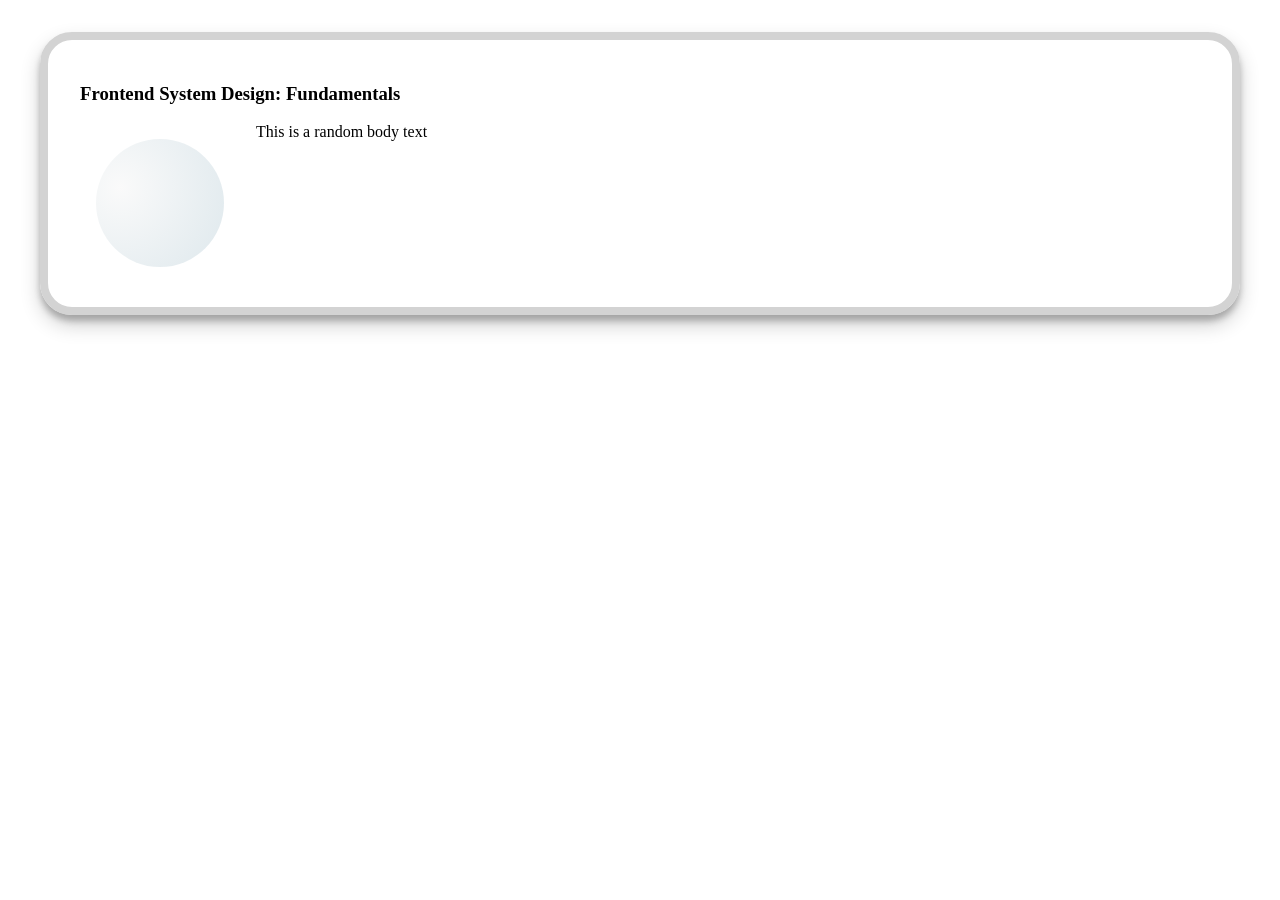
<file: courses/01_frontend-system-design/02-dom-api/exercises/1-dom-end/index.html>
<!doctype html>
<html lang="en">
  <head>
    <meta charset="UTF-8" />
    <title>Frontend System Design Fundamentals</title>
    <link rel="stylesheet" href="./index.css" />
    <template id="card_template">
      <article class="card">
        <h3 class="card__title"></h3>
        <div class="card__body">
          <div class="card__body__image"></div>
          <section class="card__body__content"></section>
        </div>
      </article>
    </template>
  </head>
  <body>
    <main id="container"></main>
  </body>
  <script>
    const container = document.getElementById("container");
    const template = document.getElementById("card_template");
    /**
     * @param {string} title
     * @param {string} body
     *
     * @return {HTMLElement
     */
    function createCardComponent(title, body) {
      // @todo - Implement function
      const card = template.content.cloneNode(true).firstElementChild;
      const headingElement = card.querySelector("h3");
      headingElement.textContent = title;
      const sectionElement = card.querySelector(".card__body__content");
      sectionElement.textContent = body;
      return card;
    }

    const component = createCardComponent(
      "Frontend System Design: Fundamentals",
      "This is a random body text",
    );

    container.appendChild(component);

    // When we are using the template and creating a clone of that template.
    // That template is not actually present in the DOM.
    // Hence any operation won't trigger a reflow.
    // Only reflow triggered here is when me appendChild finally in the container.
    // Template is also stored in memory.
  </script>
</html>
</file>
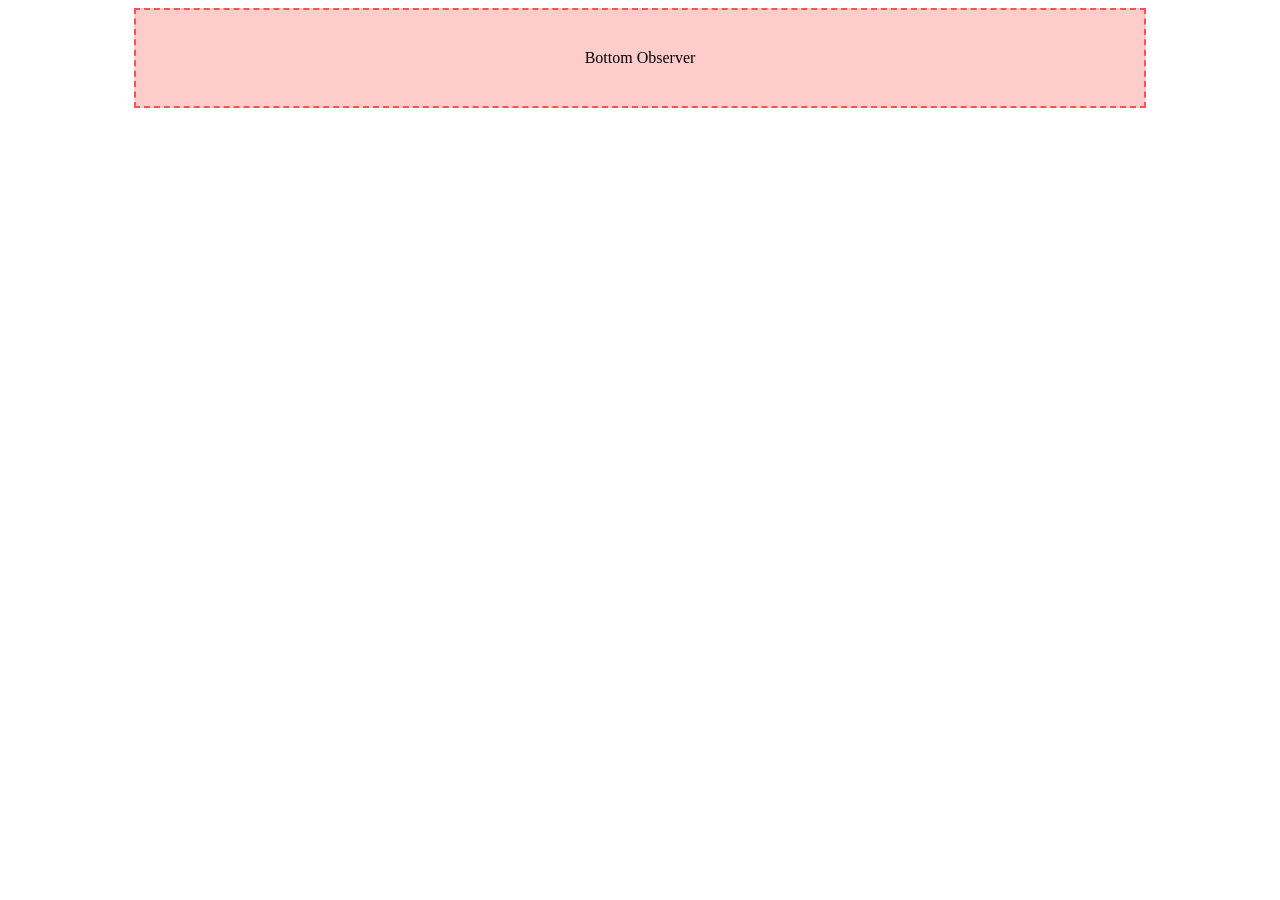
<file: courses/01_frontend-system-design/03-web-apis/exercises/01-intersection-observer-begin/index.html>
<!doctype html>
<html lang="en">
  <head>
    <meta charset="UTF-8" />
    <title>Frontend System Design Fundamentals</title>
    <link rel="stylesheet" href="../../../styles/index.css" />
    <template id="card_template">
      <article class="card">
        <h3 class="card__title"></h3>
        <div class="card__body">
          <div class="card__body__image"></div>
          <section class="card__body__content"></section>
        </div>
      </article>
    </template>
  </head>
  <body>
    <main id="container">
      <div id="list"></div>
      <div id="bottom-observer">Bottom Observer</div>
    </main>
    <script type="module">
      import { initMockDB } from "../../../utils/db.js";

      const [template, list, observerElement] = document.querySelectorAll(
        "#card_template, #list, #bottom-observer",
      );

      const db = initMockDB({
        title: "Fundamentals of Frontend System Design",
        body: "Learning to use Intersection Observer",
      });

      function createCardElement(title, body) {
        const element = template.content.cloneNode(true).firstElementChild;
        const [cardTitle, cardBody] = element.querySelectorAll(
          ".card__title, .card__body__content",
        );
        [cardTitle.textContent, cardBody.textContent] = [title, body];
        return element;
      }

      /**
       * Exercise - Intersection Observer
       * 1. Create Intersection observer instance and provide a callback to it
       * 2. In the callback use mock db - next function to get the next chunk of data
       * 3. Create a fragment where you chunk all your DOM Mutations
       * 4. Update fragment
       * 5. Append fragment to "list" container
       */
      const observer = null;
    </script>
  </body>
</html>
</file>
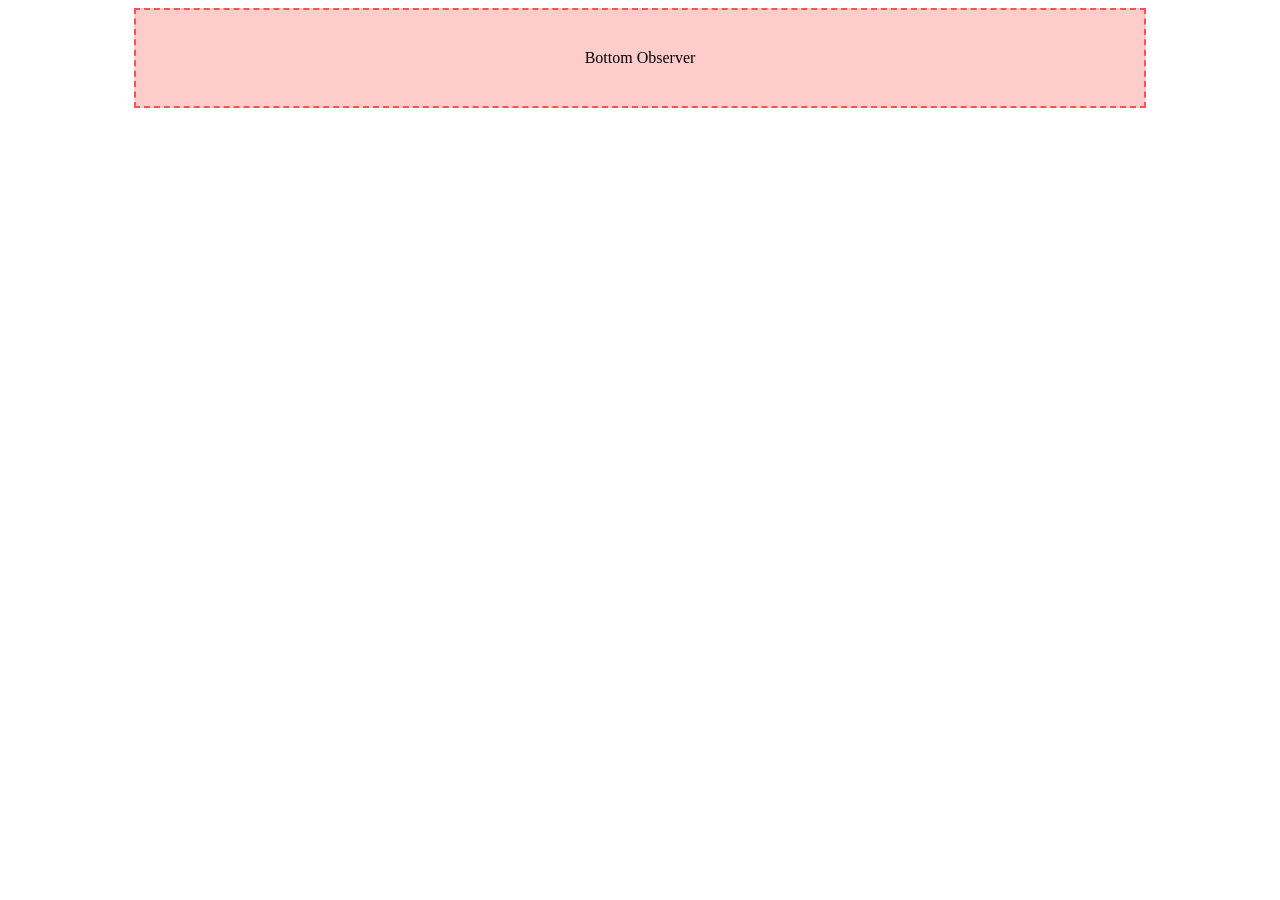
<file: courses/01_frontend-system-design/03-web-apis/exercises/01-intersection-observer-end/index.html>
<!doctype html>
<html lang="en">
  <head>
    <meta charset="UTF-8" />
    <title>Frontend System Design Fundamentals</title>
    <link rel="stylesheet" href="../../../styles/index.css" />
    <template id="card_template">
      <article class="card">
        <h3 class="card__title"></h3>
        <div class="card__body">
          <div class="card__body__image"></div>
          <section class="card__body__content"></section>
        </div>
      </article>
    </template>
  </head>
  <body>
    <main id="container">
      <div id="list"></div>
      <div id="bottom-observer">Bottom Observer</div>
    </main>
    <script type="module">
      import { initMockDB } from "../../../utils/db.js";

      const [template, list, observerElement] = document.querySelectorAll(
        "#card_template, #list, #bottom-observer",
      );

      const db = initMockDB({
        title: "Fundamentals of Frontend System Design",
        body: "Learning to use Intersection Observer",
      });

      function createCardElement(title, body) {
        const element = template.content.cloneNode(true).firstElementChild;
        const [cardTitle, cardBody] = element.querySelectorAll(
          ".card__title, .card__body__content",
        );
        [cardTitle.textContent, cardBody.textContent] = [title, body];
        return element;
      }

      /**
       * Exercise - Intersection Observer
       * 1. Create Intersection observer instance and provide a callback to it
       * 2. In the callback use mock db - next function to get the next chunk of data
       * 3. Create a fragment where you chunk all your DOM Mutations
       * 4. Update fragment
       * 5. Append fragment to "list" container
       */
      let page = 0;
      const observer = new IntersectionObserver(
        async ([entry]) => {
          if (entry.isIntersecting) {
            const data = await db.getPage(page++);
            const fragment = new DocumentFragment();
            for (const datum of data) {
              const card = createCardElement(datum.title, datum.body);
              fragment.appendChild(card);
            }
            list.appendChild(fragment);
          }
        },
        {
          threshold: 0.2,
        },
      );
      observer.observe(observerElement);
    </script>
  </body>
</html>
</file>
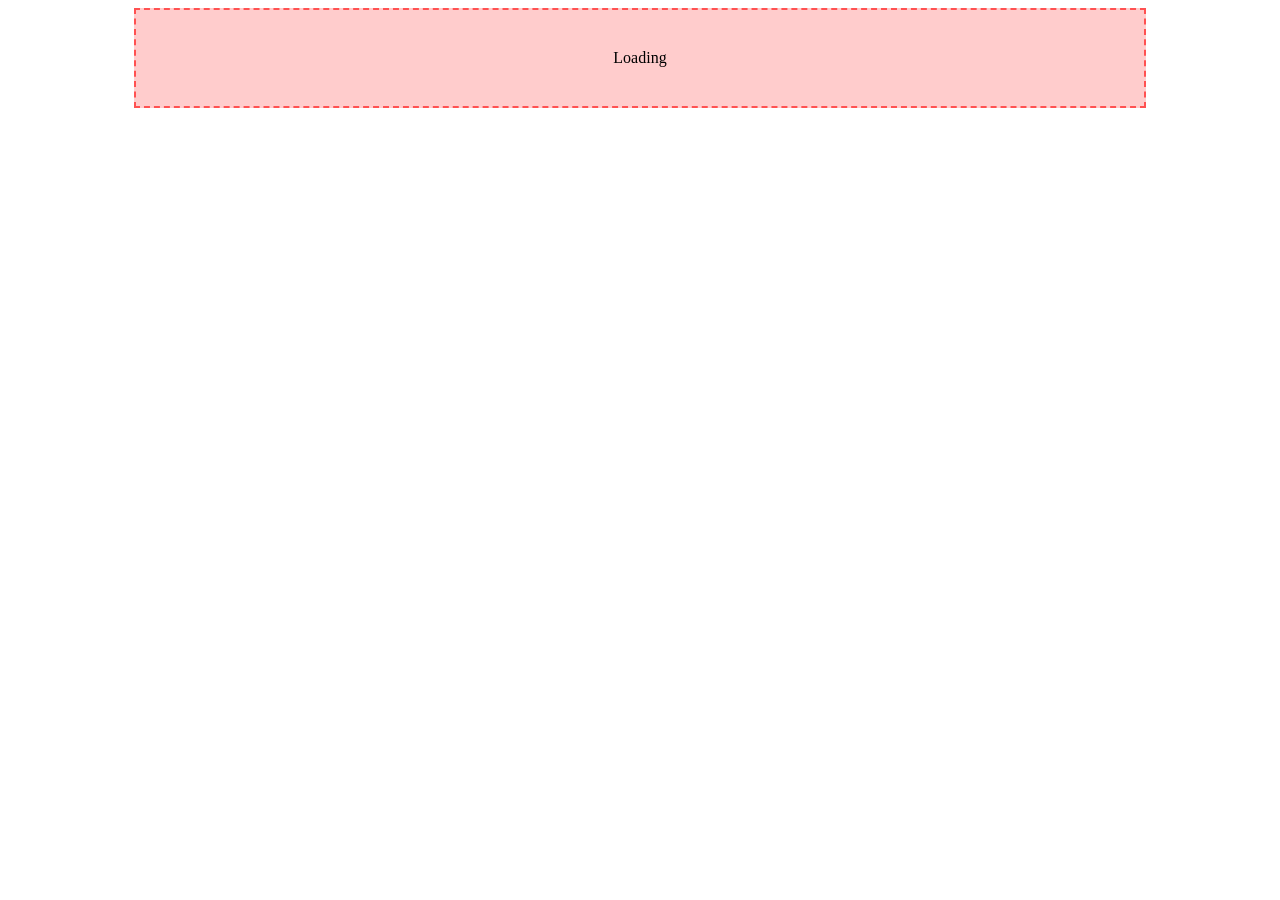
<file: courses/01_frontend-system-design/03-web-apis/exercises/02-mutation-observer-begin/index.html>
<!doctype html>
<html lang="en">
  <head>
    <meta charset="UTF-8" />
    <title>Frontend System Design Fundamentals</title>
    <link rel="stylesheet" href="../../../styles/index.css" />
    <template id="card_template">
      <article class="card">
        <h3 class="card__title"></h3>
        <div class="card__body">
          <div class="card__body__image"></div>
          <section class="card__body__content"></section>
        </div>
      </article>
    </template>
  </head>
  <body>
    <main id="container">
      <div id="list"></div>
      <div id="bottom-observer">Bottom Observer</div>
    </main>
    <script type="module">
      import { createCardElement, getHeading } from "./utils.js";
      import { initMockDB } from "../../../utils/db.js";

      const SUPPORTED_ELEMENTS = new Set(["/h1", "/h2", "/h3"]);

      const db = initMockDB({
        title: "Fundamentals of Frontend System Design",
        body: "Learning to use Intersection Observer",
      });
      const list = document.getElementById("list");
      const observerElement = document.getElementById("bottom-observer");

      const mutationObserver = new MutationObserver((_) => {
        /*
         * @todo
         *
         * 1. Loop through mutations (first arg of callback)
         * 2. use mutation.type === 'characterData'
         * 3. When the content matches with any supported tag in SUPPORTED_ELEMENTS
         *    use getHeading function to convert text to HTMLHeading element
         * 4. Replace the node with a newly created node
         * 5. Keep focus on the element
         */
      });
      let page = 0;
      const observer = new IntersectionObserver(
        async ([bottom]) => {
          if (bottom.isIntersecting) {
            observerElement.textContent = "Loading";
            const data = await db.getPage(page++);
            const fragment = new DocumentFragment();
            data.forEach(({ title, body }) => {
              const card = createCardElement(title, body);
              fragment.appendChild(card);
              // @todo register observer
            });

            list.appendChild(fragment);
          }
        },
        { threshold: 0.1 },
      );
      observer.observe(observerElement);
    </script>
  </body>
</html>
</file>
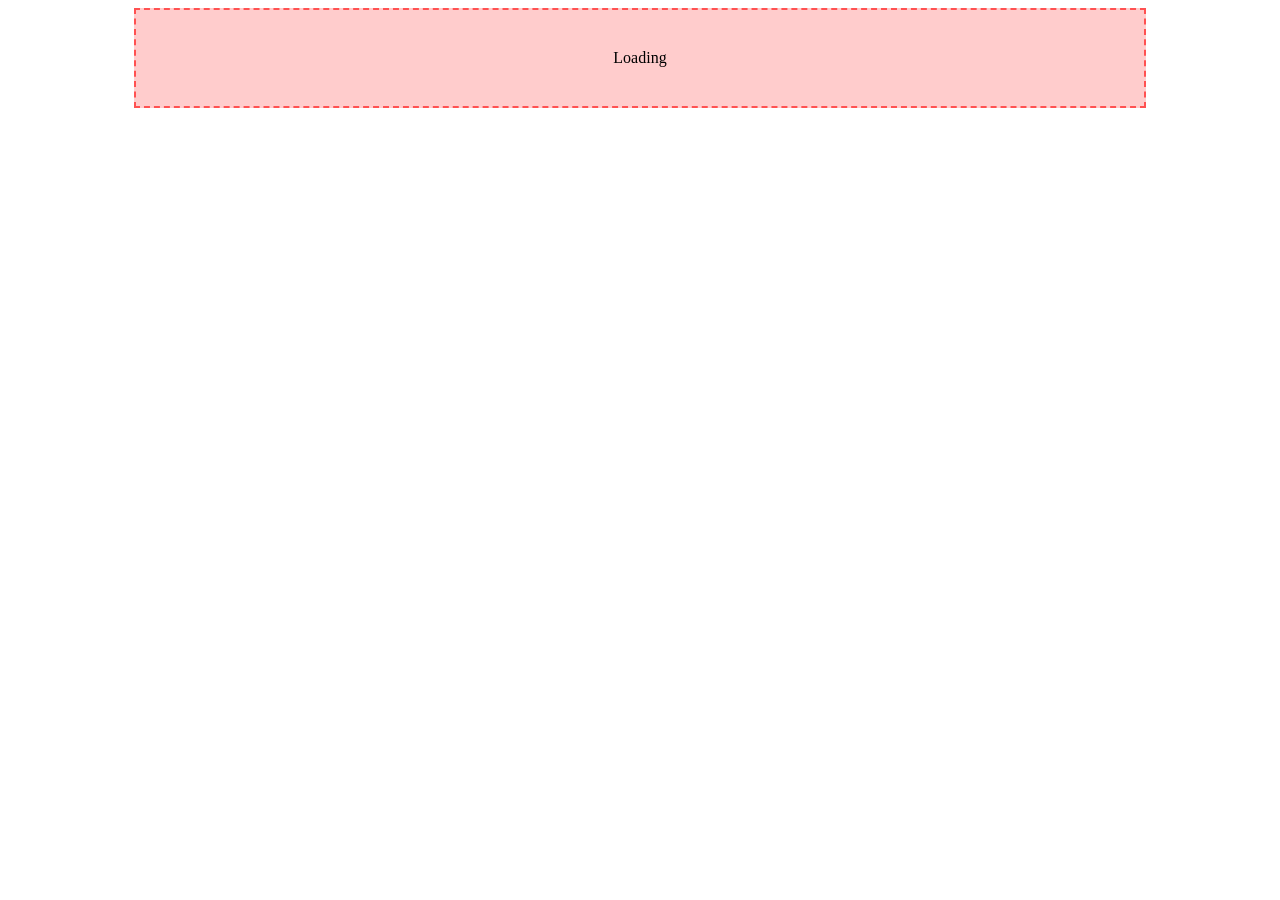
<file: courses/01_frontend-system-design/03-web-apis/exercises/02-mutation-observer-end/index.html>
<!doctype html>
<html lang="en">
  <head>
    <meta charset="UTF-8" />
    <title>Frontend System Design Fundamentals</title>
    <link rel="stylesheet" href="../../../styles/index.css" />
    <template id="card_template">
      <article class="card">
        <h3 class="card__title"></h3>
        <div class="card__body">
          <div class="card__body__image"></div>
          <section class="card__body__content" contenteditable="true"></section>
        </div>
      </article>
    </template>
  </head>
  <body>
    <main id="container">
      <div id="list"></div>
      <div id="bottom-observer">Bottom Observer</div>
    </main>
    <script type="module">
      import { createCardElement, getHeading } from "./utils.js";
      import { initMockDB } from "../../../utils/db.js";

      const SUPPORTED_ELEMENTS = new Set(["/h1", "/h2", "/h3"]);

      const db = initMockDB({
        title: "Fundamentals of Frontend System Design",
        body: "Learning to use Intersection Observer",
      });
      const list = document.getElementById("list");
      const observerElement = document.getElementById("bottom-observer");

      const mutationObserver = new MutationObserver((mutations) => {
        mutations.forEach((mutation) => {
          if (mutation.type === "characterData") {
            const targetElement = mutation.target;
            if (SUPPORTED_ELEMENTS.has(targetElement.textContent)) {
              const headingElement = getHeading(targetElement);
              targetElement.replaceWith(headingElement);
              headingElement.focus();
            }
          }
        });
        /*
         * @todo
         *
         * 1. Loop through mutations (first arg of callback)
         * 2. use mutation.type === 'characterData'
         * 3. When the content matches with any supported tag in SUPPORTED_ELEMENTS
         *    use getHeading function to convert text to HTMLHeading element
         * 4. Replace the node with a newly created node
         * 5. Keep focus on the element
         */
      });
      let page = 0;
      const observer = new IntersectionObserver(
        async ([bottom]) => {
          if (bottom.isIntersecting) {
            observerElement.textContent = "Loading";
            const data = await db.getPage(page++);
            const fragment = new DocumentFragment();
            data.forEach(({ title, body }) => {
              const card = createCardElement(title, body);
              fragment.appendChild(card);
              // @todo register observer
              mutationObserver.observe(card, {
                subtree: true,
                characterData: true,
              });
            });

            list.appendChild(fragment);
          }
        },
        { threshold: 0.1 },
      );
      observer.observe(observerElement);
    </script>
  </body>
</html>
</file>
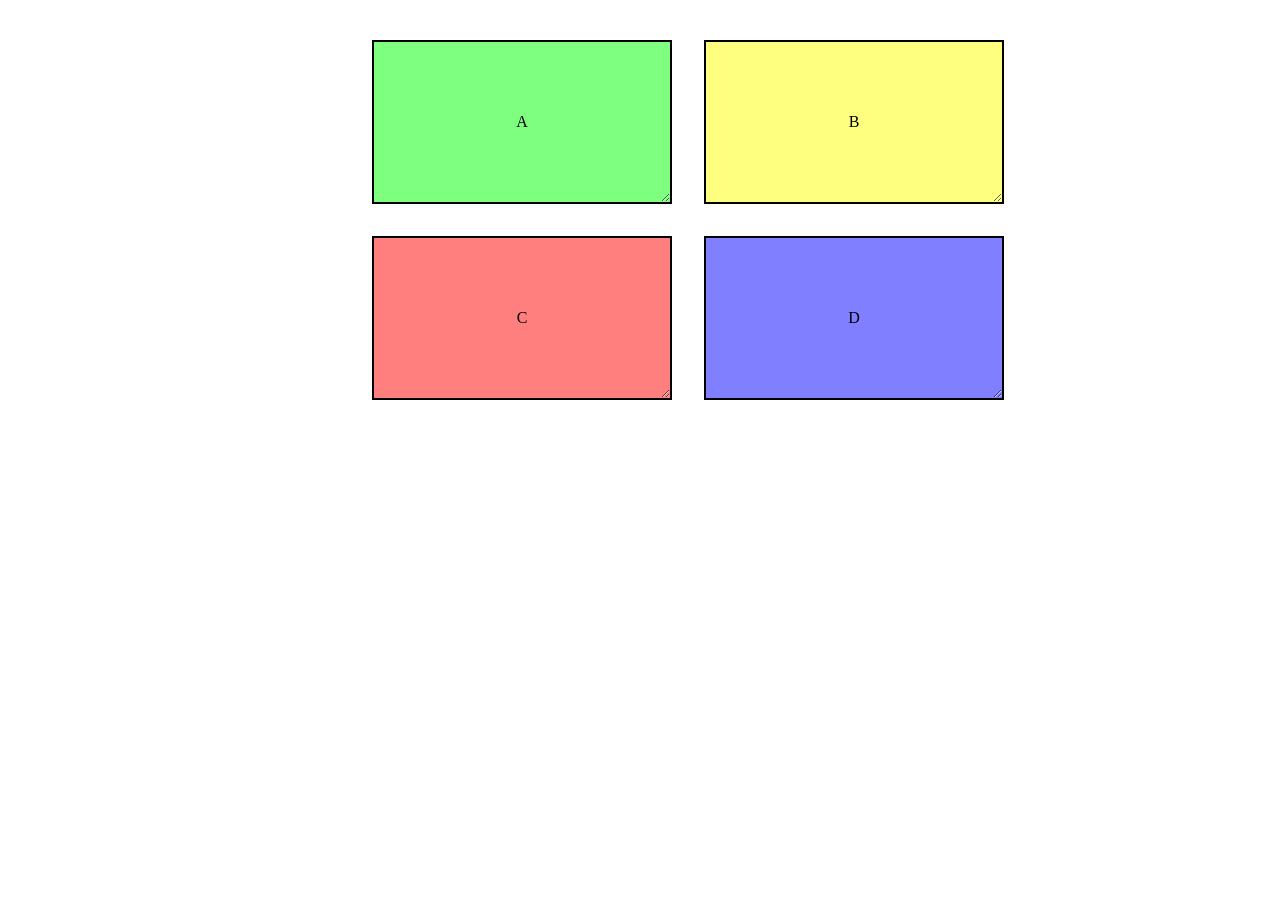
<file: courses/01_frontend-system-design/03-web-apis/exercises/03-resize-observer-begin/index.html>
<!doctype html>
<html lang="en">
  <head>
    <meta charset="UTF-8" />
    <title>Frontend System Design Fundamentals</title>
    <style>
      * {
        box-sizing: border-box;
      }
      body {
        height: 100vh;
      }
      #container {
        margin: 0 auto;
        width: 600px;
        display: grid;
        grid-template-columns: 50% 50%;
        grid-row-gap: 2rem;
        grid-column-gap: 2rem;
      }
      .box {
        margin: 2rem;
        width: 100%;
        min-width: 100px;
        min-height: 100px;
        height: 100%;
        border: 2px solid black;
        resize: both;
        overflow: hidden;
        display: flex;
        flex-direction: column;
        justify-content: center;
        align-items: center;
      }
      .box:nth-child(1) {
        background: rgba(0, 255, 0, 0.5);
      }
      .box:nth-child(2) {
        background: rgba(255, 255, 0, 0.5);
      }
      .box:nth-child(3) {
        background: rgba(255, 0, 0, 0.5);
      }
      .box:nth-child(4) {
        background: rgba(0, 0, 255, 0.5);
      }
    </style>
  </head>
  <body>
    <main id="container">
      <div class="box">A</div>
      <div class="box">B</div>
      <div class="box">C</div>
      <div class="box">D</div>
    </main>
    <script type="module">
      /*
       * 1. Initiate Resize observer
       * 2. Implement callback - use inlineSize and blockSize of the entries for width and height
       * 3. If width and height is less than 150px
       *   3.1 - Apply border-radius: 100%
       *   3.2 - Apply border-width: 4px
       * 4. If width and height is more than 150px = unset the properties above
       * 5. All 4 boxes should use same observer
       */
    </script>
  </body>
</html>
</file>
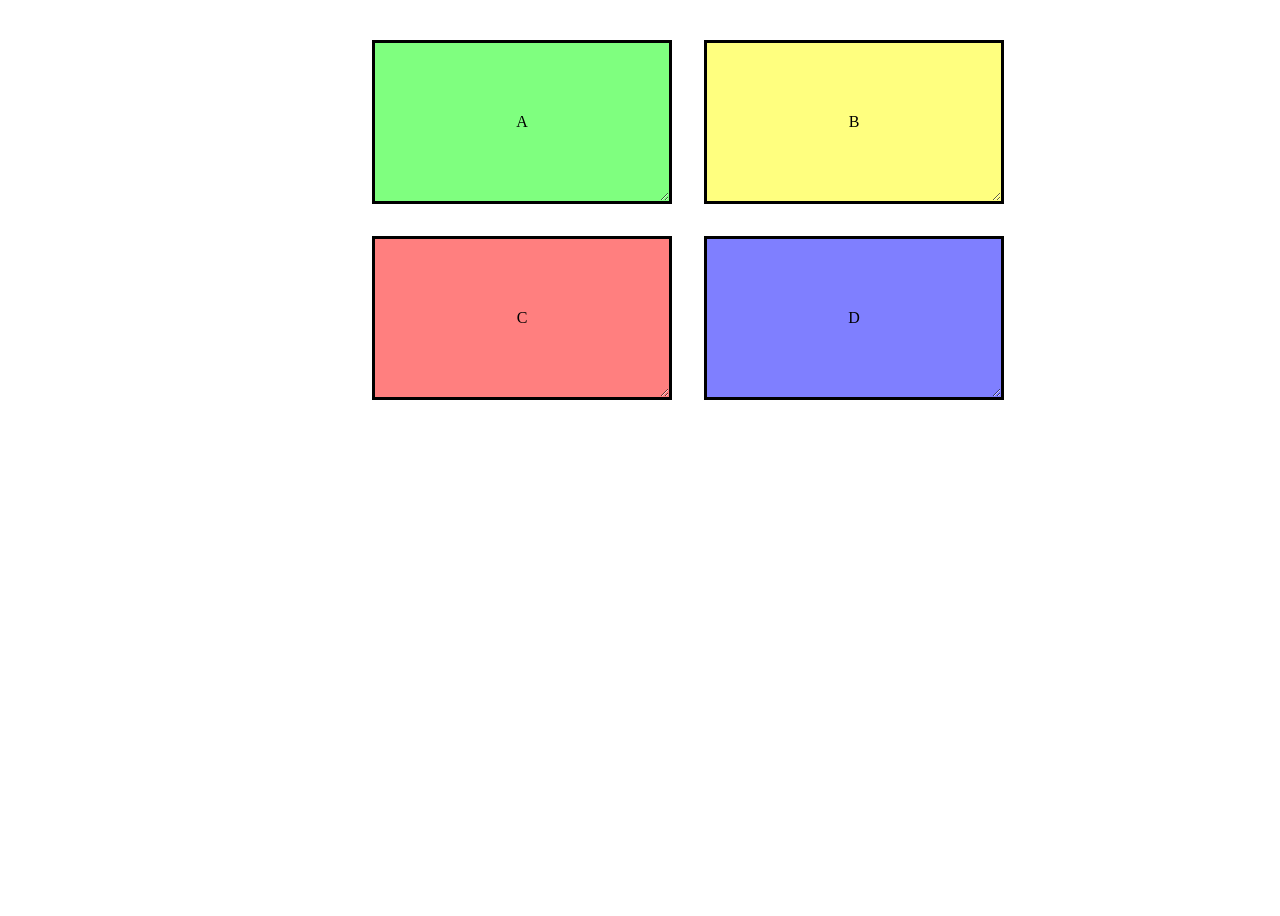
<file: courses/01_frontend-system-design/03-web-apis/exercises/03-resize-observer-end/index.html>
<!doctype html>
<html lang="en">
  <head>
    <meta charset="UTF-8" />
    <title>Frontend System Design Fundamentals</title>
    <style>
      * {
        box-sizing: border-box;
      }
      body {
        height: 100vh;
      }
      #container {
        margin: 0 auto;
        width: 600px;
        display: grid;
        grid-template-columns: 50% 50%;
        grid-row-gap: 2rem;
        grid-column-gap: 2rem;
      }
      .box {
        margin: 2rem;
        width: 100%;
        min-width: 100px;
        min-height: 100px;
        height: 100%;
        border: 2px solid black;
        resize: both;
        overflow: hidden;
        display: flex;
        flex-direction: column;
        justify-content: center;
        align-items: center;
      }
      .box:nth-child(1) {
        background: rgba(0, 255, 0, 0.5);
      }
      .box:nth-child(2) {
        background: rgba(255, 255, 0, 0.5);
      }
      .box:nth-child(3) {
        background: rgba(255, 0, 0, 0.5);
      }
      .box:nth-child(4) {
        background: rgba(0, 0, 255, 0.5);
      }
    </style>
  </head>
  <body>
    <main id="container">
      <div class="box">A</div>
      <div class="box">B</div>
      <div class="box">C</div>
      <div class="box">D</div>
    </main>
    <script type="module">
      const resizeObserver = new ResizeObserver((entries) => {
        entries.forEach((entry) => {
          const blockSize = entry.borderBoxSize[0].blockSize;
          const inlineSize = entry.borderBoxSize[0].inlineSize;
          if (inlineSize < 150 && blockSize < 150) {
            entry.target.style.borderRadius = "100%";
            entry.target.style.borderWidth = "4px";
          } else {
            entry.target.style.borderRadius = "unset";
            entry.target.style.borderWidth = "unset";
          }
        });
      });
      const boxes = document.querySelectorAll(".box");
      boxes.forEach((box) => resizeObserver.observe(box));
      /*
       * 1. Initiate Resize observer
       * 2. Implement callback - use inlineSize and blockSize of the entries for width and height
       * 3. If width and height is less than 150px
       *   3.1 - Apply border-radius: 100%
       *   3.2 - Apply border-width: 4px
       * 4. If width and height is more than 150px = unset the properties above
       * 5. All 4 boxes should use same observer
       */
    </script>
  </body>
</html>
</file>
<file: courses/01_frontend-system-design/02-dom-api/exercises/1-dom-end/index.css>
* {
    box-sizing: border-box;
}

.container {
    display: flex;
    flex-direction: column;
    width: 80%;
    margin: 0 auto;
}

.card {
    margin: 2rem;
    padding: 1.5rem 2rem;
    border: 8px solid lightgray;
    border-radius: 2rem;
    box-shadow: 0 10px 20px rgba(0, 0, 0, 0.19), 0 6px 6px rgba(0, 0, 0, 0.23);
}

.card__body {
    display: flex;
    flex-direction: row;
}

.card__body__image {
    width: 128px;
    height: 128px;
    flex-shrink: 0;
    border-radius: 100%;
    margin: 1rem;
    background: radial-gradient(circle at 18.7% 37.8%, rgb(250, 250, 250) 0%, rgb(225, 234, 238) 90%);
}

.card__body__content {
    padding: 0 1rem;
}
</file>
<file: courses/01_frontend-system-design/styles/index.css>
* {
    box-sizing: border-box;
}

#container {
    display: flex;
    flex-direction: column;
    width: 80%;
    margin: 0 auto;
}

.card {
    margin: 2rem;
    padding: 1.5rem 2rem;
    border: 8px solid lightgray;
    border-radius: 2rem;
    box-shadow: 0 10px 20px rgba(0, 0, 0, 0.19), 0 6px 6px rgba(0, 0, 0, 0.23);
}

.card__body {
    display: flex;
    flex-direction: row;
}

.card__body__image {
    width: 128px;
    height: 128px;
    flex-shrink: 0;
    border-radius: 100%;
    margin: 1rem;
    background: radial-gradient(circle at 18.7% 37.8%, rgb(250, 250, 250) 0%, rgb(225, 234, 238) 90%);
}

.card__body__content {
    padding: 0 1rem;
}

#bottom-observer {
    width: 100%;
    height: 100px;
    display: flex;
    flex-direction: column;
    justify-content: center;
    align-items: center;
    background: rgba(255, 0, 0, 0.2);
    border: 2px dashed rgba(255, 0, 0, 0.6);
}
</file>
